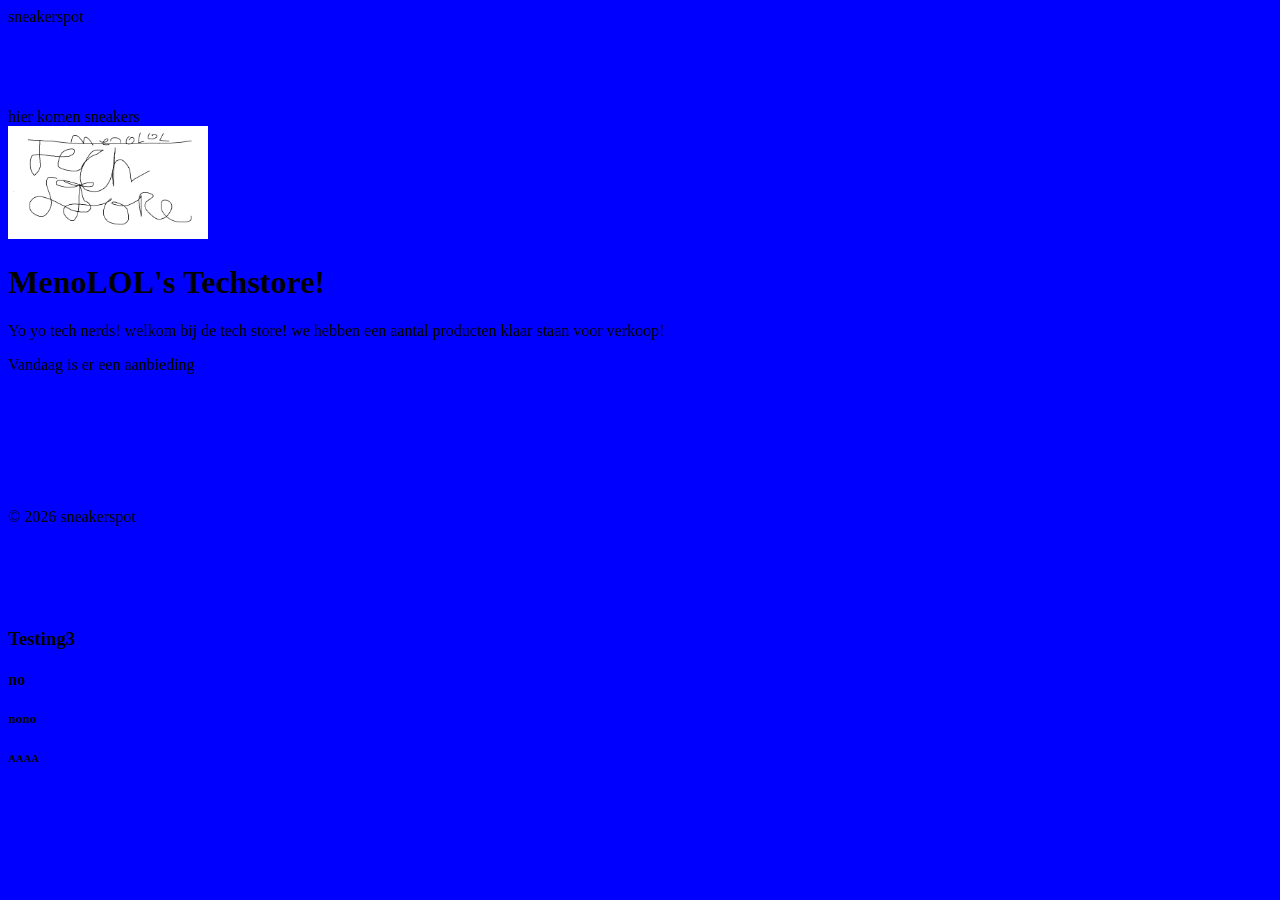
<file: index.html>
<!DOCTYPE html>
<html lang="nl">
<head>
    <meta charset="UTF-8">
    <meta name="viewport" content="width=device-width, initial-scale=1.0">
    <title>Techt Store</title>
    <link rel="stylesheet" href="style.css">
</head>
<body id="main">
    <audio src="Assets/aria_of_the_soul.mp3" autoplay loop> </audio>
    <script> let audio=document.getElementById("audio"); audio.volume = 0.2; </script>
    <div id="container">
        <div id="header">sneakerspot</div> <!-- einde header-->
        
        <div id="content">hier komen sneakers
        <div><img id='logo'src="Assets/techstorelogo.png" alt="Logo"> </div>
            
        <h1>MenoLOL's Techstore!</h1>
        <p>Yo yo tech nerds! welkom bij de tech store! we hebben een aantal producten klaar staan voor verkoop!</p>
        <p>Vandaag is er een aanbieding</p>



        </div> <!-- einde content-->
        <div id="footer">&copy; 2026 sneakerspot</div> <!-- einde footer-->

    </div>
    
    <h2></h2>
    <h3>Testing3</h3>
    <h4>no</h4>
    <h5>nono</h5>
    <h6>AAAA</h6>
    
    
    
</body>
</html>
</file>
<file: style.css>
#logo {
    width: 200px;
}

#main {
    background-color: blue;
}



#header {
/* background-color: #f2f2f2; */
height: 100px;
}
 
#content {
/* background-color: #f2f2f2; */
height: 400px;
}
    
#footer {
/* background-color: #f2f2f2; */
height: 100px;
}
</file>
